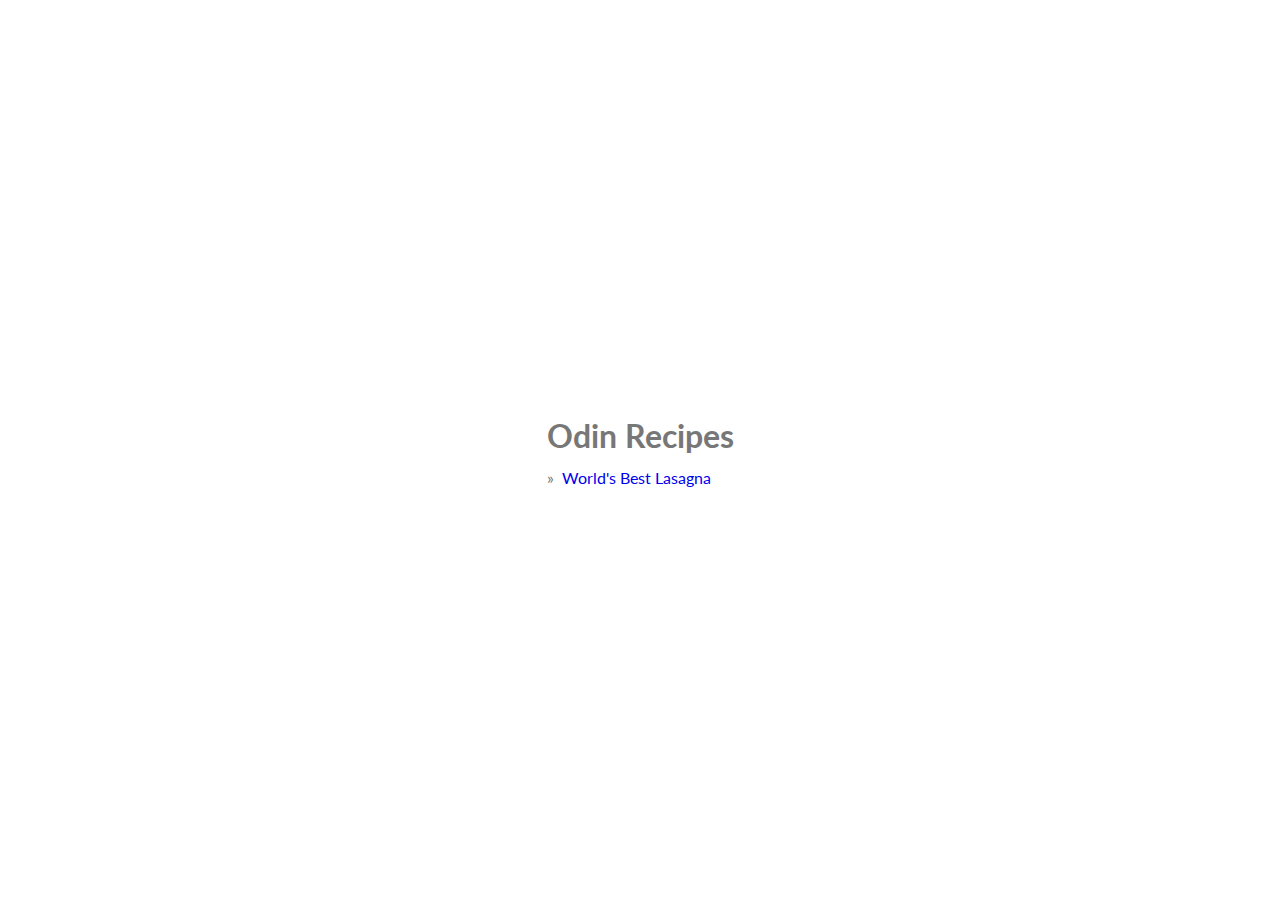
<file: index.html>
<!DOCTYPE html>
<html lang="en">
<head>
    <meta charset="UTF-8">
    <meta http-equiv="X-UA-Compatible" content="IE=edge">
    <meta name="viewport" content="width=device-width, initial-scale=1.0">
    <link href="https://fonts.googleapis.com/css?family=Lato:100,300,400,700,900" rel="stylesheet">
    <link rel="stylesheet" href="styles.css">
    <title>Odin Recipes</title>
</head>
<body class="grid_3_col grid_center">
    <div></div>
    <div>
        <h1>Odin Recipes</h1>
        <ul>
            <li class="link no-bullets"><a class="no-text-decoration" href="recipes/lasagna.html">World's Best Lasagna</a></li>
        </ul>
    </div>
    <div></div>
</body>
</html>
</file>
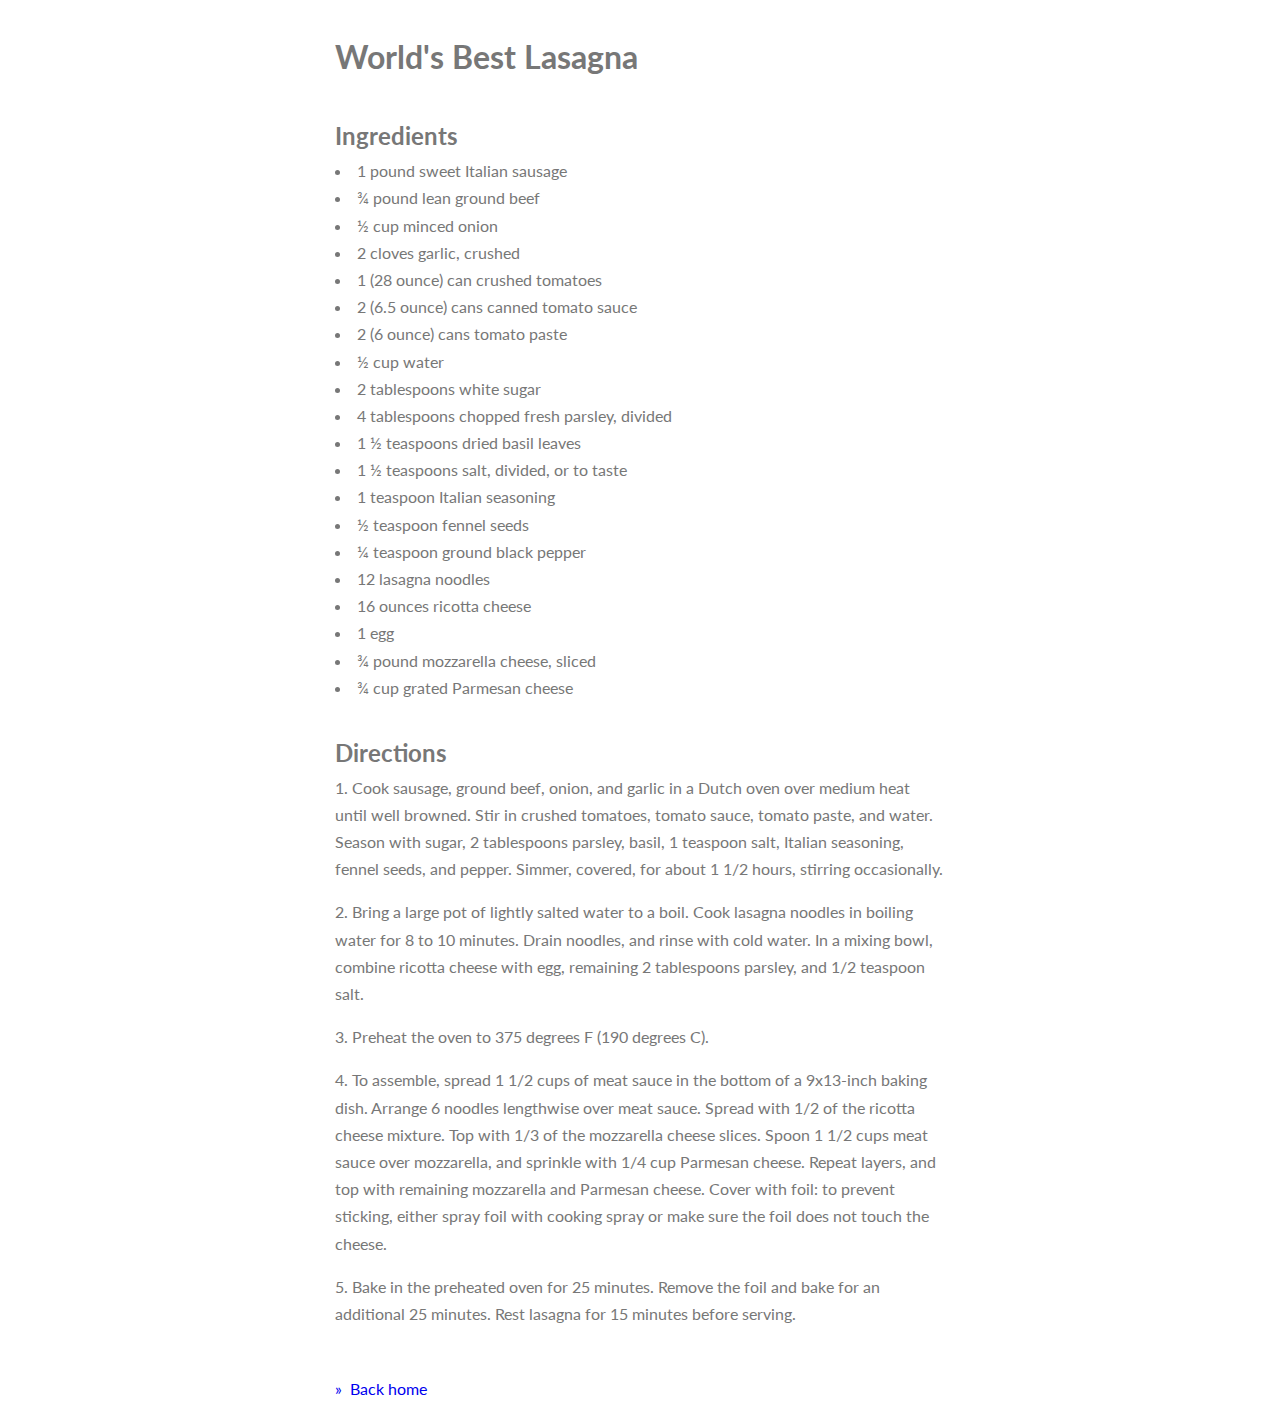
<file: recipes/lasagna.html>
<!DOCTYPE html>
<html lang="en">
<head>
    <meta charset="UTF-8">
    <meta http-equiv="X-UA-Compatible" content="IE=edge">
    <meta name="viewport" content="width=device-width, initial-scale=1.0">
    <link href="https://fonts.googleapis.com/css?family=Lato:100,300,400,700,900" rel="stylesheet">
    <link rel="stylesheet" href="../styles.css">
    <title>Lasagna Recipe</title>
</head>
<body class="grid_3_col">
    <div></div>
    <main class="column bottom-space">
        <h1>World's Best Lasagna</h1>
        <section>
            <h2>Ingredients</h2>
            <ul>
                <li>1 pound sweet Italian sausage</li>
                <li>¾ pound lean ground beef</li>
                <li>½ cup minced onion</li>
                <li>2 cloves garlic, crushed</li>
                <li>1 (28 ounce) can crushed tomatoes</li>
                <li>2 (6.5 ounce) cans canned tomato sauce</li>
                <li>2 (6 ounce) cans tomato paste</li>
                <li>½ cup water</li>
                <li>2 tablespoons white sugar</li>
                <li>4 tablespoons chopped fresh parsley, divided</li>
                <li>1 ½ teaspoons dried basil leaves</li>
                <li>1 ½ teaspoons salt, divided, or to taste</li>
                <li>1 teaspoon Italian seasoning</li>
                <li>½ teaspoon fennel seeds</li>
                <li>¼ teaspoon ground black pepper</li>
                <li>12 lasagna noodles</li>
                <li>16 ounces ricotta cheese</li>
                <li>1 egg</li>
                <li>¾ pound mozzarella cheese, sliced</li>
                <li>¾ cup grated Parmesan cheese</li>
            </ul>
        </section>
        <section>
            <h2>Directions</h2>
            <ol>
                <li>Cook sausage, ground beef, onion, and garlic in a Dutch oven over medium heat until well browned. Stir in crushed tomatoes, tomato sauce, tomato paste, and water. Season with sugar, 2 tablespoons parsley, basil, 1 teaspoon salt, Italian seasoning, fennel seeds, and pepper. Simmer, covered, for about 1 1/2 hours, stirring occasionally.</li>
                <li>Bring a large pot of lightly salted water to a boil. Cook lasagna noodles in boiling water for 8 to 10 minutes. Drain noodles, and rinse with cold water. In a mixing bowl, combine ricotta cheese with egg, remaining 2 tablespoons parsley, and 1/2 teaspoon salt.</li>
                <li>Preheat the oven to 375 degrees F (190 degrees C).</li>
                <li>To assemble, spread 1 1/2 cups of meat sauce in the bottom of a 9x13-inch baking dish. Arrange 6 noodles lengthwise over meat sauce. Spread with 1/2 of the ricotta cheese mixture. Top with 1/3 of the mozzarella cheese slices. Spoon 1 1/2 cups meat sauce over mozzarella, and sprinkle with 1/4 cup Parmesan cheese. Repeat layers, and top with remaining mozzarella and Parmesan cheese. Cover with foil: to prevent sticking, either spray foil with cooking spray or make sure the foil does not touch the cheese.</li>
                <li>Bake in the preheated oven for 25 minutes. Remove the foil and bake for an additional 25 minutes. Rest lasagna for 15 minutes before serving.</li>
            </ol>
        </section>
        <section>
            <a class="link no-text-decoration" href="../index.html">Back home</a>
        </section>
    </main>
    <div></div>
</body>
</html>
</file>
<file: styles.css>
* {
    /* Removes default padding and margin applied to all elements */
    margin: 0; 
    padding: 0;
    /* Height width calculates with border as well */
    box-sizing: border-box;
}

body {
    font-family: "Lato", sans-serif;
    font-weight: 400;
    font-size: 16px;
    line-height: 1.7;
    color: #777;
    padding: 30px;
    height: 100vh;
}

li {
    list-style-position: inside;
}

ol li{
    margin-bottom: 1em;
}

.grid_3_col {
    display: grid;
    grid-template-columns: 1fr 2fr 1fr;
}

.grid_center {
    justify-items: center;
    align-items: center;
}

.column {
    display: flex;
    flex-direction: column;
    gap: 2em;
}

.bottom-space {
    margin-bottom: 1em;
}

.link::before {
    content: "\00BB";
    padding-right: 0.5em;
}

.no-text-decoration {
    text-decoration: none;
}

.no-bullets {
    list-style: none;
}
</file>
